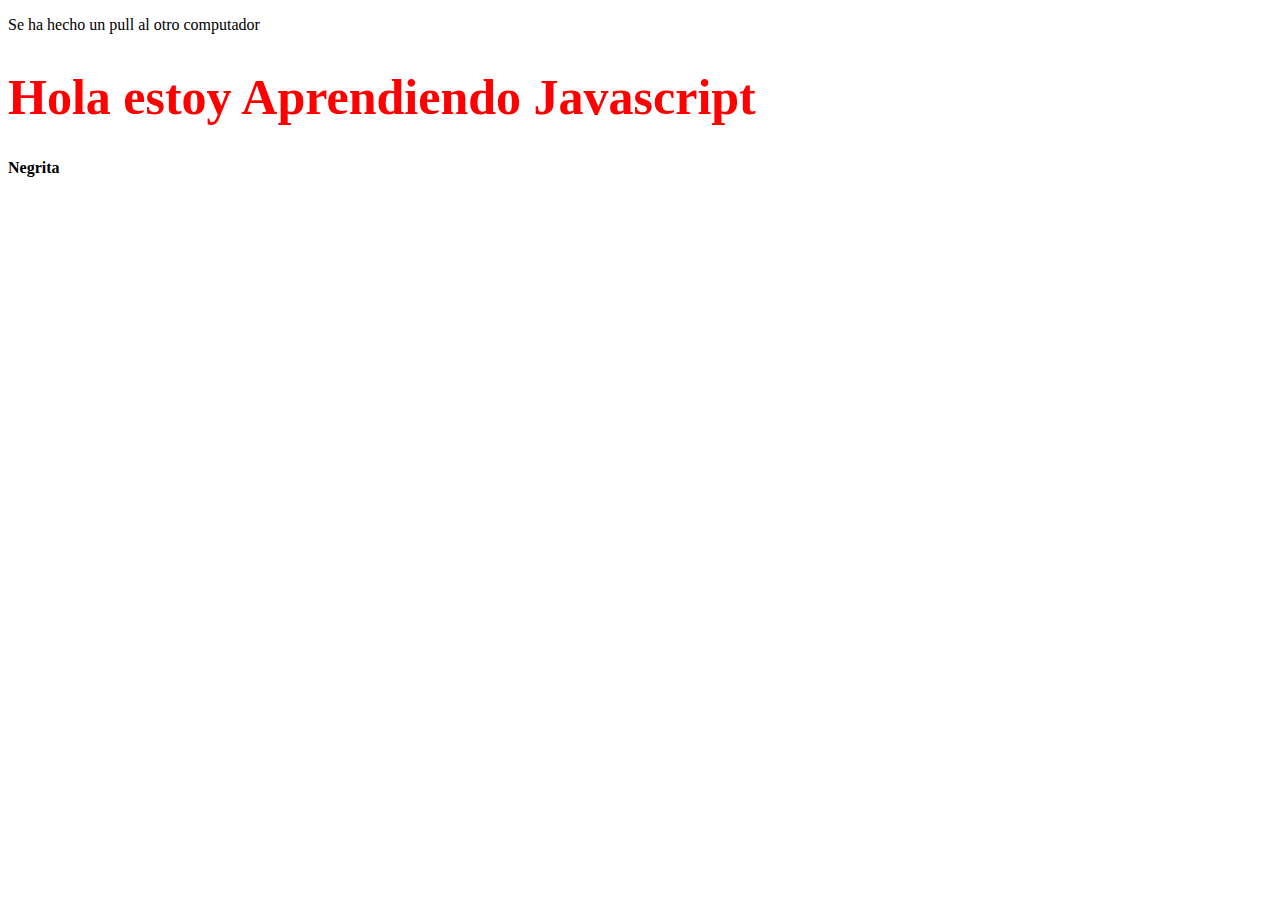
<file: index.html>
<!DOCTYPE html>
<html lang="es">
<head>
	<meta charset="utf-8"/>
	<title> Aprendiendo Javascript </title>
	<link rel="stylesheet" type="text/css" href="">
	<!--<script type="text/javascript">
			document.write('Hola estoy Aprendiendo Javascript'); 
	</script> -->
	
</head>
<body>
    <P> Se ha hecho un pull al otro computador </p>
	<!-- Aqui vemos javascript con css -->
	<script type="text/javascript">
		document.write("<h1 style= color:red;font-size:50px> Hola estoy Aprendiendo Javascript</h1>");
	</script>
	<!-- Aqui vemos javascript en etiquetas html -->
	<script type="text/javascript">
		document.write("<strong>Negrita </strong>");
	</script>
	<!--Aconsejable es mejor linkiar js al final del body -->
	<script type="text/javascript" src="js/main.js" > </script>
</body>
</html>
</file>
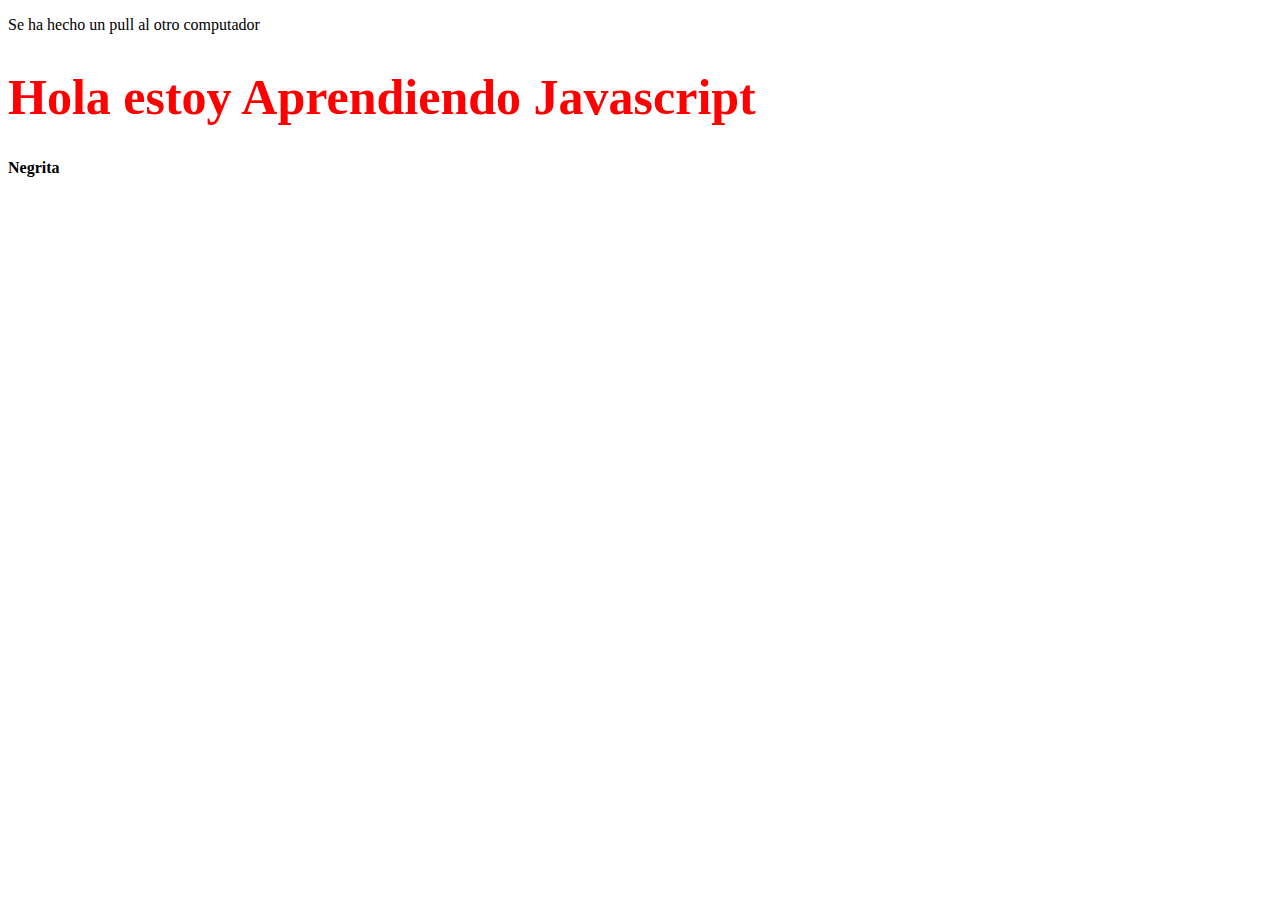
<file: index01.html>
<!DOCTYPE html>
<html lang="es">
<head>
	<meta charset="utf-8"/>
	<title> Aprendiendo Javascript (01) </title>
	<link rel="stylesheet" type="text/css" href="">
	<link  rel="icon" href="img/Favicon.ico" />
	<!--<script type="text/javascript">
			document.write('Hola estoy Aprendiendo Javascript'); 
	</script> -->
	
</head>
<body>
    <P> Se ha hecho un pull al otro computador </p>
	<!-- Aqui vemos javascript con css -->
	<script type="text/javascript">
		document.write("<h1 style= color:red;font-size:50px> Hola estoy Aprendiendo Javascript</h1>");
	</script>
	<!-- Aqui vemos javascript en etiquetas html -->
	<script type="text/javascript">
		document.write("<strong>Negrita </strong>");
	</script>
	<!--Aconsejable es mejor linkiar js al final del body -->
	<script type="text/javascript" src="js/main01.js" > </script>
</body>
</html>
</file>
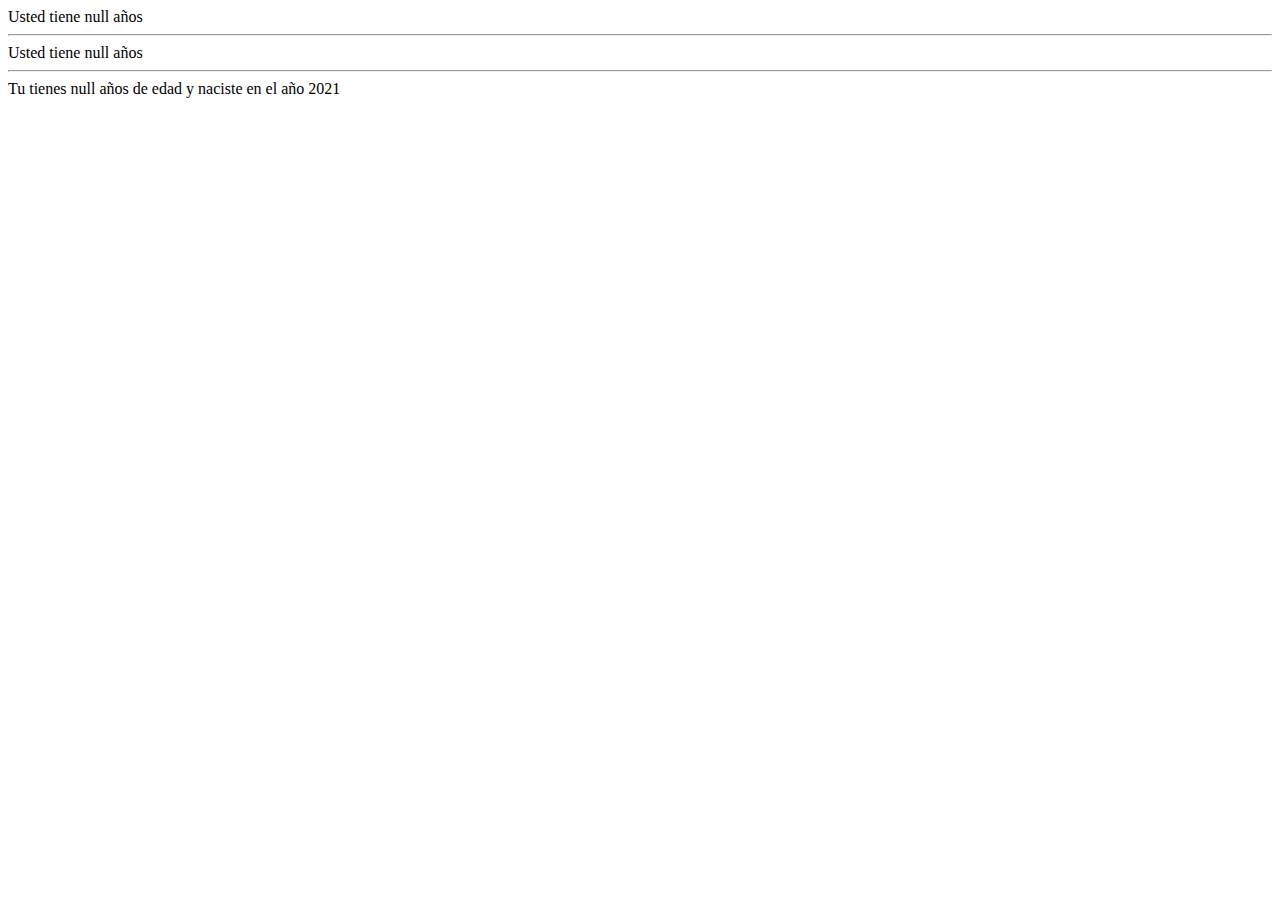
<file: index02.html>
<!DOCTYPE html>
<html lang="es">
    <head>
        <meta charset="utf-8"/>
        <title> Aprendiendo Javascript Variables (02) </title>
        <link rel="stylesheet" type="text/css" href="">
        <link  rel="icon" href="img/Favicon.ico" />
    </head>
    <body>

        <script type="text/javascript">

//Declararacion de  variable :

            let username;

//asignar variable :
            username = " Alexander ";
//document.write ( username );

/////////////////////////////////////////////////////////////////////////////////////////

            var nombre;

            nombre = "Jeisson";
//document.write ( nombre );

/////////////////////////////////////////////////////////////////////////////////////////

//constantes se usan para un valor que no va a cambiar:

            const numero = 23;
//document.write ( numero );

        </script>
        <!--Aconsejable es mejor linkiar js al final del body -->
        <script type="text/javascript" src="js/main02.js" ></script>
    </body>
</html>
</file>
